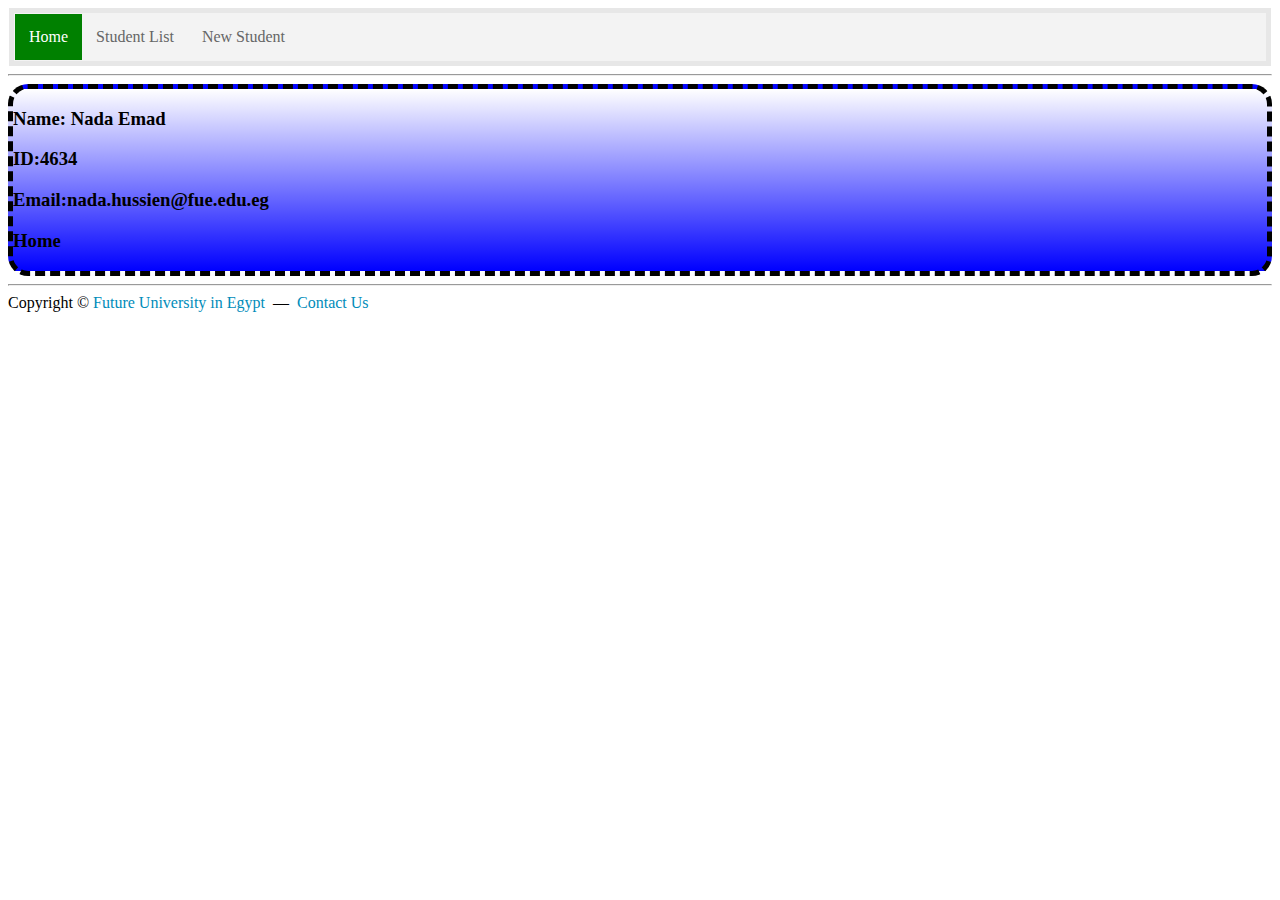
<file: ProjectA/index.html>
<html>
    <head>
        <title>Home</title>
        <Link rel="stylesheet" type="text/css" href="Style.css">
    </head>
    <body>
       <!--nav-->
       <nav>
           <ul>
       <li><a href="index.html" target="_blank" class="active">Home</a></li>
       <li> <a href="Studentlist.html" target="_blank">Student List</a></li>
       <li><a href="NewStudent.html" target="_blank">New Student</a></li>
       </ul>
       </nav>
       <!--#nav-->
       <hr>
       <!--Sec-->
    <div>
       <h3>Name: Nada Emad</h1>
       <h3>ID:4634</h2>
       <h3>Email:nada.hussien@fue.edu.eg</h3>
       <h3>Home</h3>
    </div>
       <!--#sec-->
       <hr>
      
       

    

    </body>
    <footer>
        Copyright &copy; <a href="https://www.fue.edu.eg/" target="_blank">Future University in Egypt</a> &nbsp;&mdash;&nbsp;
       <a href="mailto:abc@gmail.com" target="_blank">Contact Us</a>
    </footer>

</html>
</file>
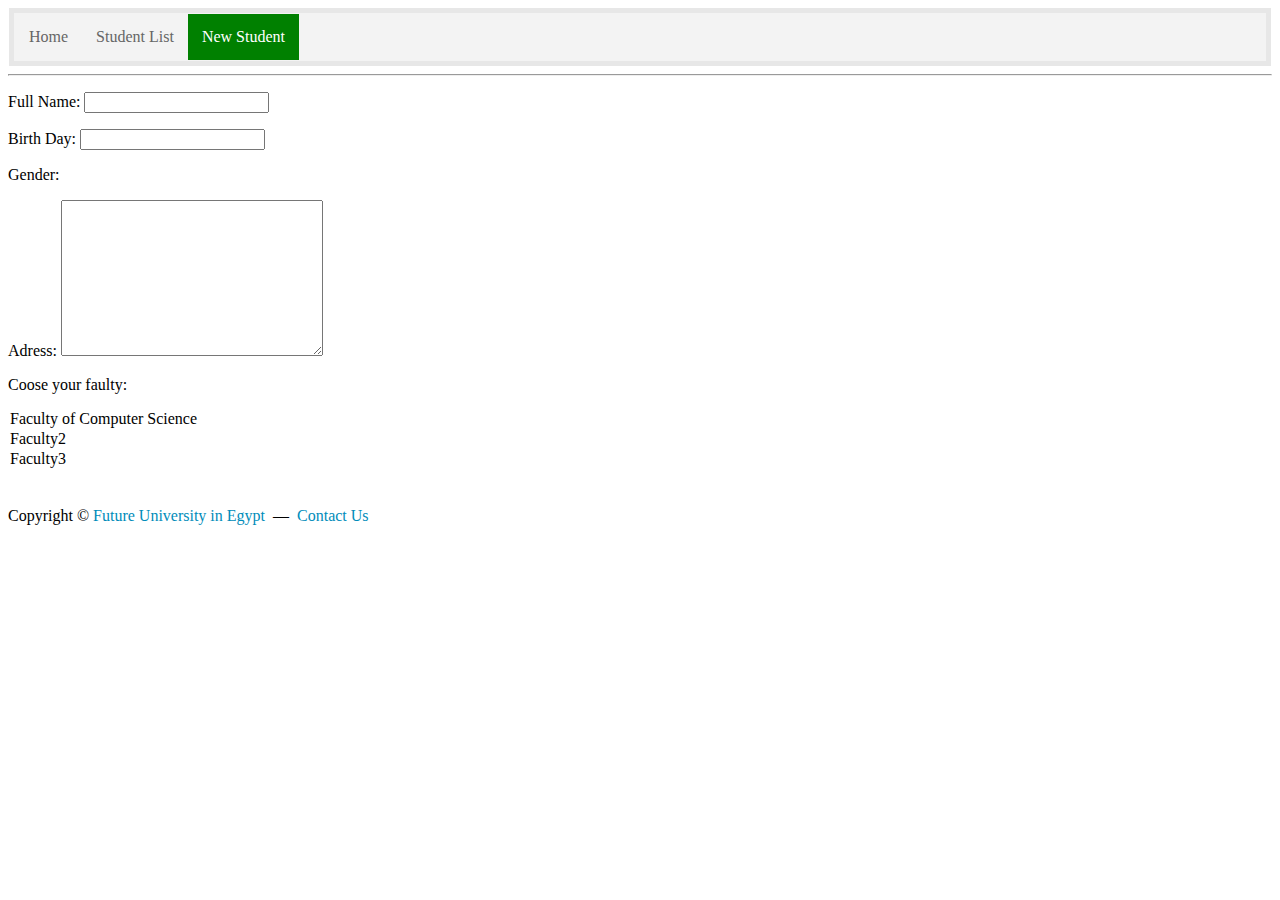
<file: ProjectA/NewStudent.html>
<html>
    <head>
        <title>Home</title>
        <Link rel="stylesheet" type="text/css" href="Style.css">
    </head>
    <body>
       <!--nav-->
       <nav>
        <ul>
    <li><a href="index.html" target="_blank" >Home</a></li>
    <li> <a href="Studentlist.html" target="_blank">Student List</a></li>
    <li><a href="NewStudent.html" target="_blank" class="active">New Student</a></li>
    </ul>
    </nav>
    <!--#nav-->
       <!--#nav-->
       <hr>
       <!--form-->
        <form action="#" method="GET">
          <p>
           <lable>Full Name:
               <input type="text" name="txtname">


           </lable>
          </p>
          <p>
              <lable>Birth Day:  
              <input type="text" name="txtBD">

              </lable>
          </p>
          <p>
              <lable> Gender:
                  <iput type="radio" name="Gender" value="mail">
                    <iput type="radio" name="Gender" value="female">    

              </lable>
          </p>
          <p>
              <lable>Adress:
              <textarea rows="10" cols="30" name="txtarea"></textarea>

              </lable>
          </p>
          <p>
              <lable> Coose your faulty:
                  <section>
                      <option value="FCIT">
                           Faculty of Computer Science
                      </option>
                      <option value ="f2"> 
                          Faculty2
                        
                          
                      </option>
                      <option value ="f3">
                          Faculty3
                      </option>
                      <option>
                          <lable>
                              <input type="submit">
                            
                          </lable>
                      </option>
                  </section>
              </lable>
          </p>
        </form>
    </body>
    <footer>
        Copyright &copy; <a href="https://www.fue.edu.eg/" target="_blank">Future University in Egypt</a> &nbsp;&mdash;&nbsp;
       <a href="mailto:abc@gmail.com" target="_blank">Contact Us</a>
    </footer>

</html>
</file>
<file: ProjectA/Style.css>
ul{
    list-style-type: none;
    border: 5px solid #e7e7e7;
    background-color : #f3f3f3;
    overflow:hidden;
    padding: 1px;
    margin: 1px;
}
li{
    float: left;
}
.nav-right{
    float: right;

}
a{
    text-decoration:none ;
    color: #008CBA;
}
li a
{
display: block;
color: #666;
padding-left:14px;
padding-right:14px;
padding-top: 14px;
padding-bottom: 14px;
}
li a.active
{
    background-color: green;
    color: white;
}
div:not(.searchbar,#mytable)
{
border: 5px;
border-style: dashed;
border-radius: 20px;
box-shadow:-10px -10px 5px digrey;
background-image: linear-gradient(white,blue);
}
table
{
width: 100%;
border-collapse: collapse;
}
thead
{
    background-color: green;
    color: white;

}
thead tr
{
text-align: center;
}
tbody tr:nth-child(odd) {
    background-color: lightgrey;

}
.searchbar{
    width:20%;
    height:1px;
    border-color: lightgrey;
    border-style:solid;
    padding: 0px 10px;
    margin: 8ppx auto;
    border-radius: 24px;
    display:flexbox;

}
.searchbox{
    width: 80%;
    padding: 8px 8px;
    border: none;
    margin: 0 2px;
    outline: none;

}
.searchbar:hover{
     box-shadow: 0px 15px 15px  dimgray;
}
</file>
